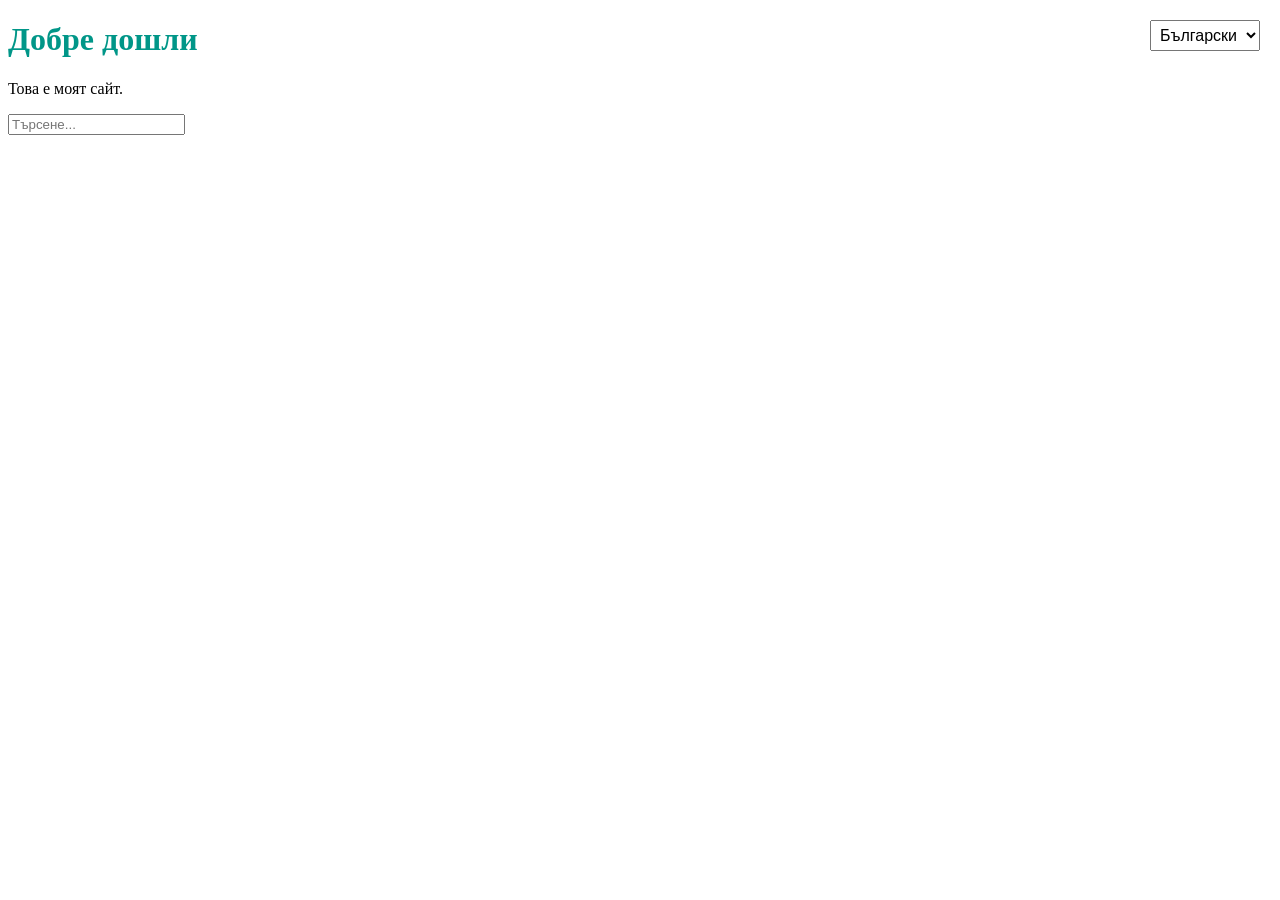
<file: test.html>
<!DOCTYPE html>
<html lang="en">
<head>
  <meta charset="UTF-8">
  <title>Bilingual Static Site</title>
  <style>
    /* Styling for the switcher */
    .lang-container { position: absolute; top: 20px; right: 20px; }
    select { padding: 5px; font-size: 16px; cursor: pointer; }
    
    /* Example of language-specific styling if needed */
    html:lang(bg) h1 { color: #009688; }
  </style>
</head>
<body>

  <div class="lang-container">
    <select id="lang-switcher">
      <option value="en">English</option>
      <option value="bg">Български</option>
    </select>
  </div>

  <!-- Use data-translate for text, data-translate-placeholder for inputs -->
  <h1 data-translate="welcome">Welcome</h1>
  <p data-translate="description">This is my site.</p>
  <input type="text" data-translate-placeholder="search-placeholder" placeholder="Search...">

  <script>
    // 1. Your dictionary object
    const translations = {
      en: {
        welcome: "Welcome",
        description: "This is my site.",
        "search-placeholder": "Search..."
      },
      bg: {
        welcome: "Добре дошли",
        description: "Това е моят сайт.",
        "search-placeholder": "Търсене..."
      }
    };

    // 2. Core translation function
    function setLanguage(lang) {
      // Translate text content
      document.querySelectorAll("[data-translate]").forEach(el => {
        const key = el.getAttribute("data-translate");
        if (translations[lang]?.[key]) el.textContent = translations[lang][key];
      });

      // Translate placeholders
      document.querySelectorAll("[data-translate-placeholder]").forEach(el => {
        const key = el.getAttribute("data-translate-placeholder");
        if (translations[lang]?.[key]) el.placeholder = translations[lang][key];
      });

      // Save preference and update HTML attribute
      localStorage.setItem("preferred-lang", lang);
      document.documentElement.lang = lang;
      document.getElementById("lang-switcher").value = lang;
    }

    // 3. Browser language detection logic
    function getInitialLanguage() {
      const saved = localStorage.getItem("preferred-lang");
      if (saved) return saved;

      // Check browser settings (e.g., "bg-BG" or "en-US")
      const browserLang = navigator.language || navigator.userLanguage;
      return browserLang.startsWith("bg") ? "bg" : "en";
    }

    // 4. Event Listener for manual changes
    document.getElementById("lang-switcher").addEventListener("change", (e) => {
      setLanguage(e.target.value);
    });

    // 5. Initialize immediately on load
    const initialLang = getInitialLanguage();
    setLanguage(initialLang);
  </script>
</body>
</html>
</file>
